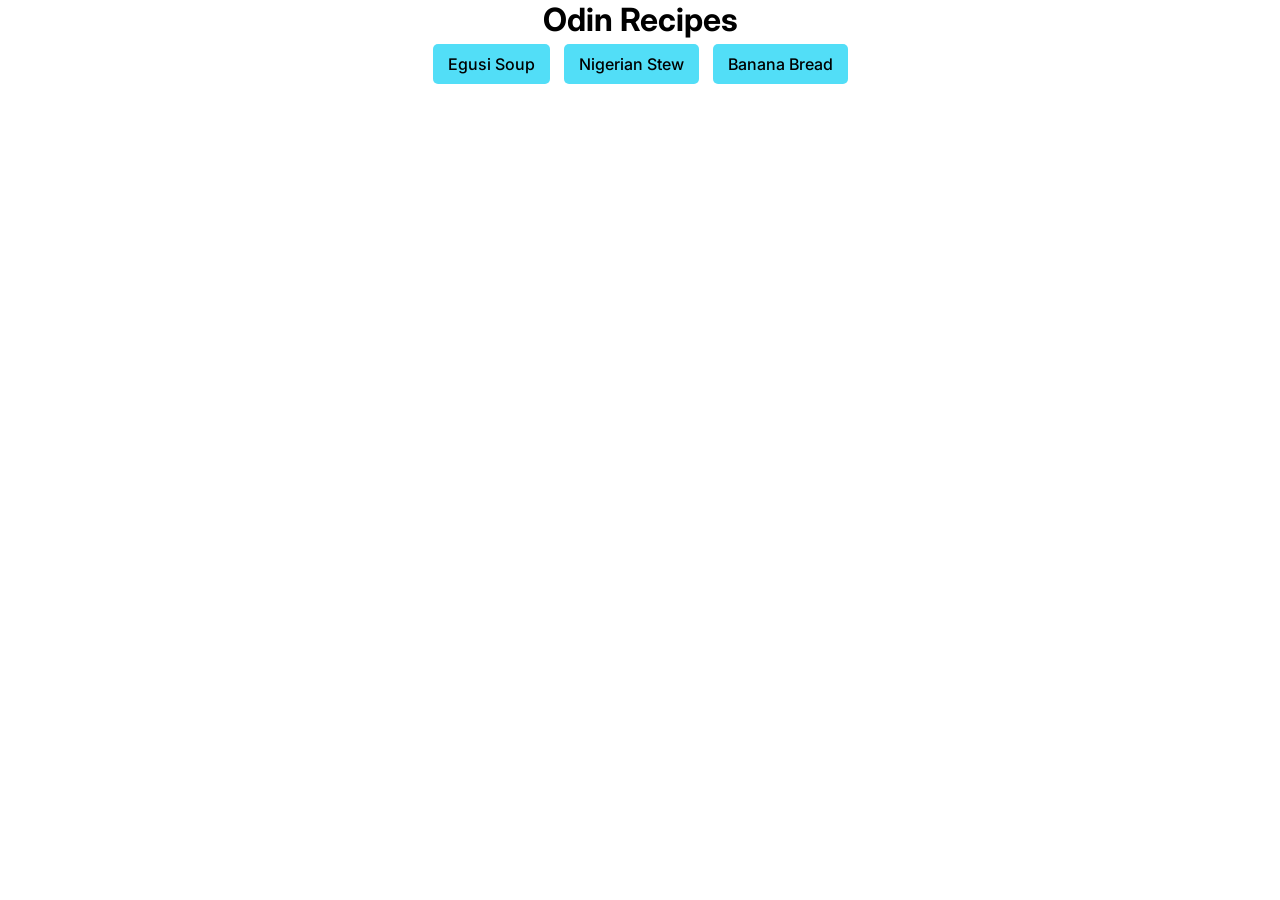
<file: index.html>
<!doctype html>
<html lang="en">
	<head>
		<meta charset="UTF-8" />
		<meta name="viewport" content="width=device-width, initial-scale=1.0" />
		<title>Odin Recipes</title>
		<link
			rel="apple-touch-icon"
			sizes="180x180"
			href="./images/android-chrome-192x192.png"
		/>
		<link
			rel="icon"
			type="image/png"
			sizes="32x32"
			href="/images/favicon-32x32.png"
		/>
		<link
			rel="icon"
			type="image/png"
			sizes="16x16"
			href="./images/favicon-16x16.png"
		/>
		<link rel="manifest" href="./images/site.webmanifest" />
		<link rel="stylesheet" href="styles/index.css" />
	</head>
	<body>
		<h1 class="title">Odin Recipes</h1>
		<ul class="recipe-list">
			<li>
				<a href="recipes/egusi.html">Egusi Soup</a>
			</li>
			<li>
				<a href="recipes/nigerian-stew.html">Nigerian Stew</a>
			</li>
			<li>
				<a href="recipes/banana-bread.html">Banana Bread</a>
			</li>
		</ul>
	</body>
</html>
</file>
<file: styles/index.css>
@import url("https://fonts.googleapis.com/css2?family=Inter:ital,opsz,wght@0,14..32,100..900;1,14..32,100..900&display=swap");

* {
	margin: 0;
	padding: 0;
	box-sizing: border-box;
	font-family: "Inter", sans-serif;
}


.title {
	text-align: center;
}

.recipe-list li {
	display: inline-block;
	margin: 5px;
}

.recipe-list {
	text-align: center;
	list-style: none;
}

.recipe-list a {
	display: inline-block;
	text-decoration: none;
	color: black;
	background-color: #52def7;
	padding: 10px 15px;
	border: 1px solid none;
	border-radius: 5px;
	font-weight: 500;
}
.recipe-list a:hover {
	background-color: #72ddf0c0;
	box-shadow:
		0 2px 4px rgba(0, 0, 0, 0.05),
		0 10px 20px rgba(0, 0, 0, 0.1);
}
</file>
